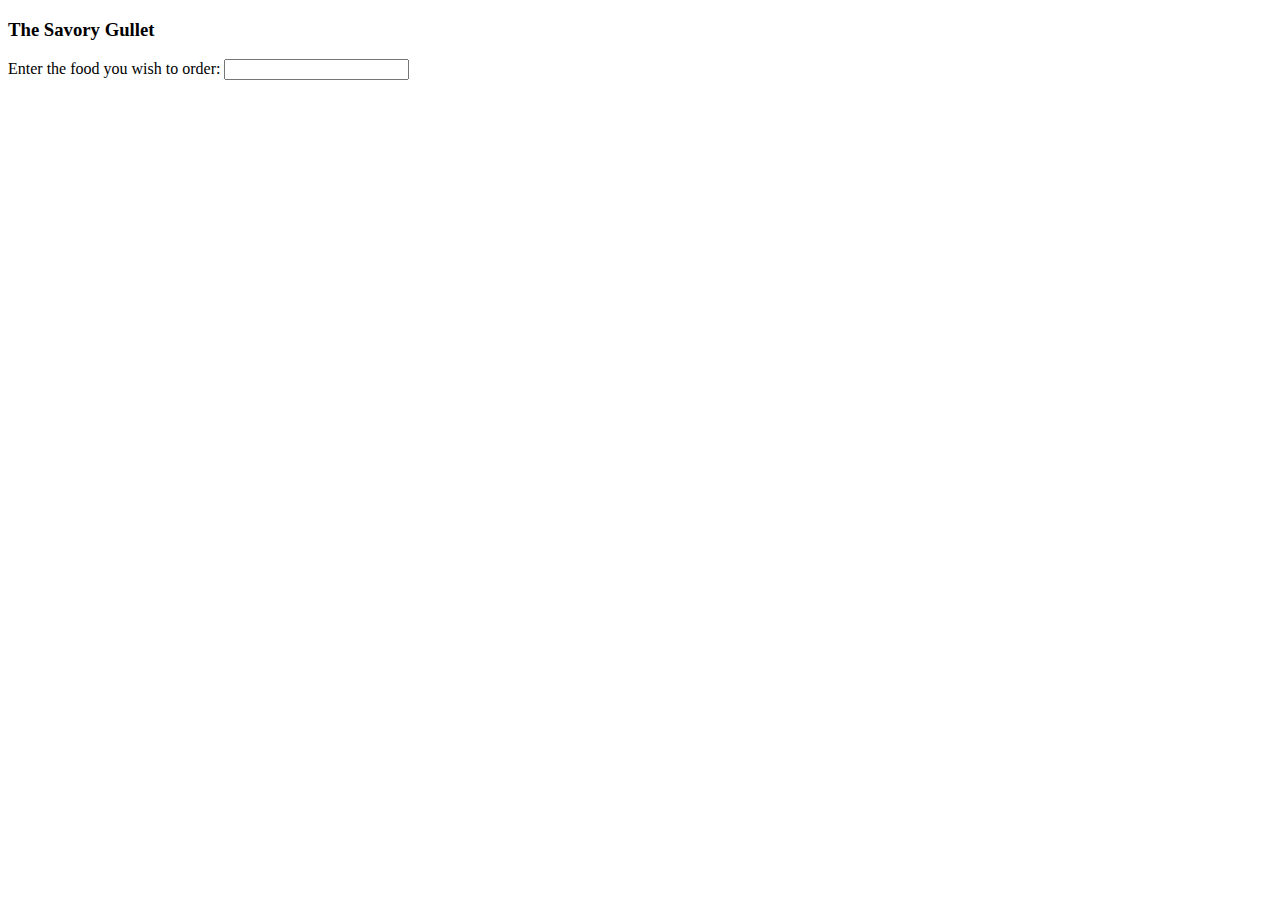
<file: Ajax1/Index.html>
﻿<!DOCTYPE html>
<html>
<head>
    <script type="text/javascript" src="foodstore.js"></script>
	
    <title></title>
</head>
<body onload="process()">
    <h3>The Savory Gullet</h3>
    Enter the food you wish to order:
    <input type="text" id="userInput" />
    <div id="underInput"/>
</body>
</html>
</file>
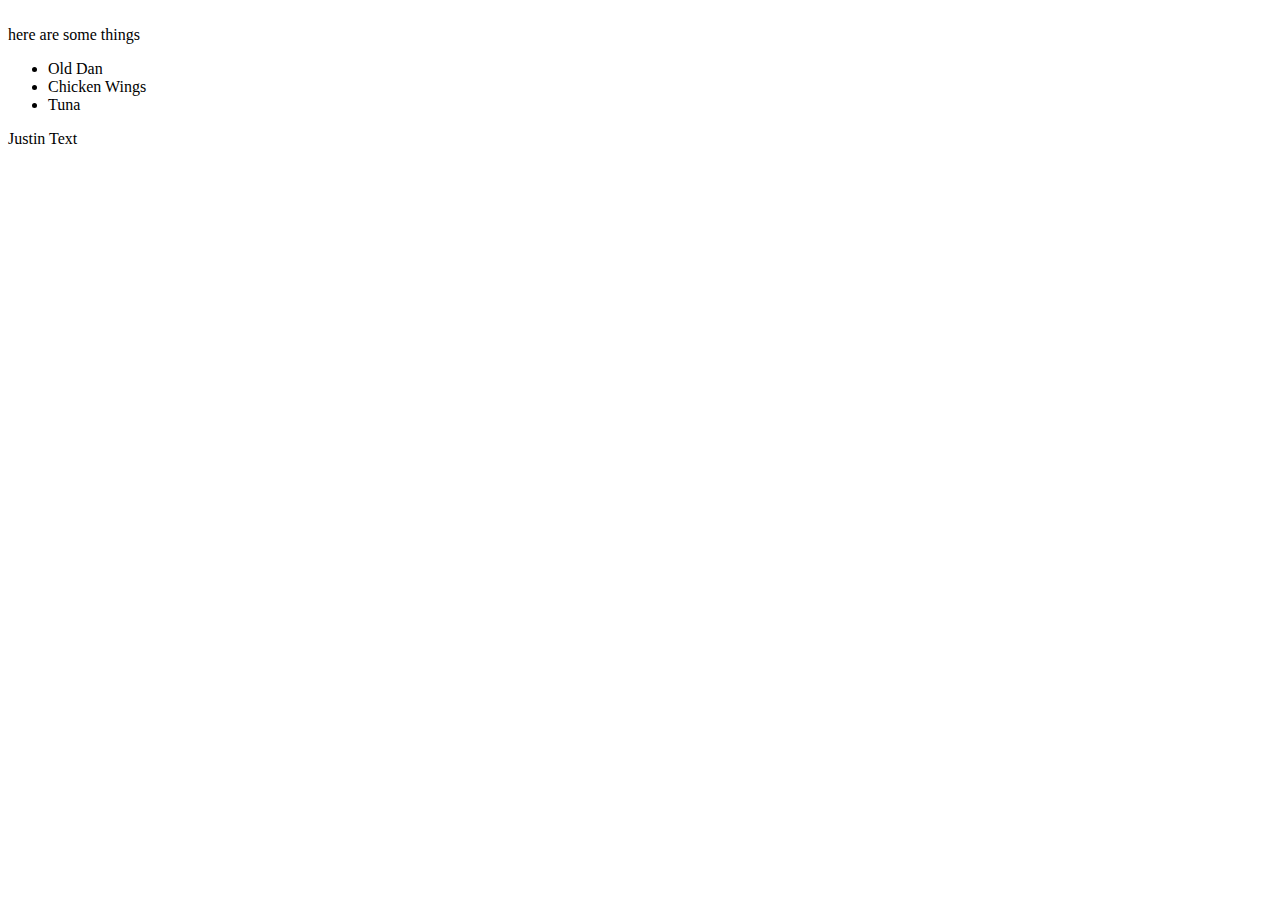
<file: Ajax2/index.html>
<!DOCTYPE>
<html>
<head>
	<script src="movies.js"></script>
</head>
<body onload="gametime()">
	<!-- Here are a list of my Favorite Movies: -->
	<br/>
	<div id="theD"></div>
	<p>Justin Text</p>
</body>
</html>
</file>
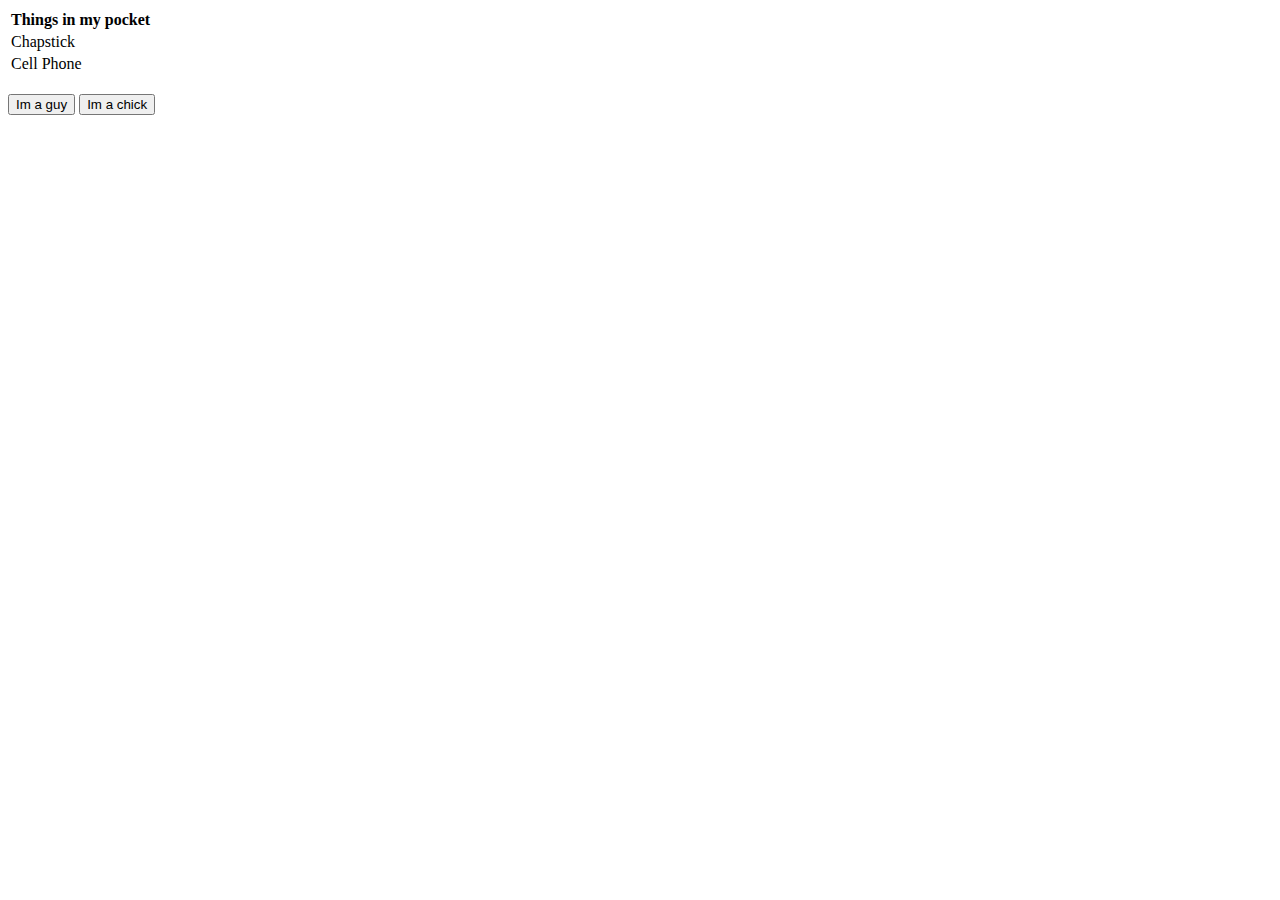
<file: Ajax3/index.html>
<!DOCTYPE>
<html>
<head>
	<script src="justin.js"></script>
	<link href="justin.css" type="text/css" rel="stylesheet">
</head>
<body onload="gametime()">
	<table id="table">
		<tr>
			<th id="tableHead">
				Things in my pocket
			</th>
		</tr>
		<tr>
			<td id="item1">
				Chapstick
			</td>
		</tr>
		<tr>
			<td id="item2">
				Cell Phone
			</td>
		</tr>
	</table>
	<br/>
	<input type="button" value="Im a guy" onclick="dude()" />
	<input type="button" value="Im a chick" onclick="chick()" />
</body>
</html>
</file>
<file: Ajax3/justin.css>
.dudeTable{
	border: 3px solid #CC0000;
	background-color: #0099CC;
	color: white;
}

.dudeHead{
	font-family: Verdana;
	font-weight: bold;
	font-size: 18px;
}

.dudeItems{
	font-family: Arial;
	font-weight: 16px;
}

/***********************/

.chickTable{
	border: 3px solid #CC3399;
	background-color: #FFFF00;
}

.chickHead{
	font-family: Georgia;
	font-weight: bold;
	font-size: 15px;
}

.chickItems{
	font-family: Georgia;
	font-weight: 14px;
	font-style: italic;
}
</file>
